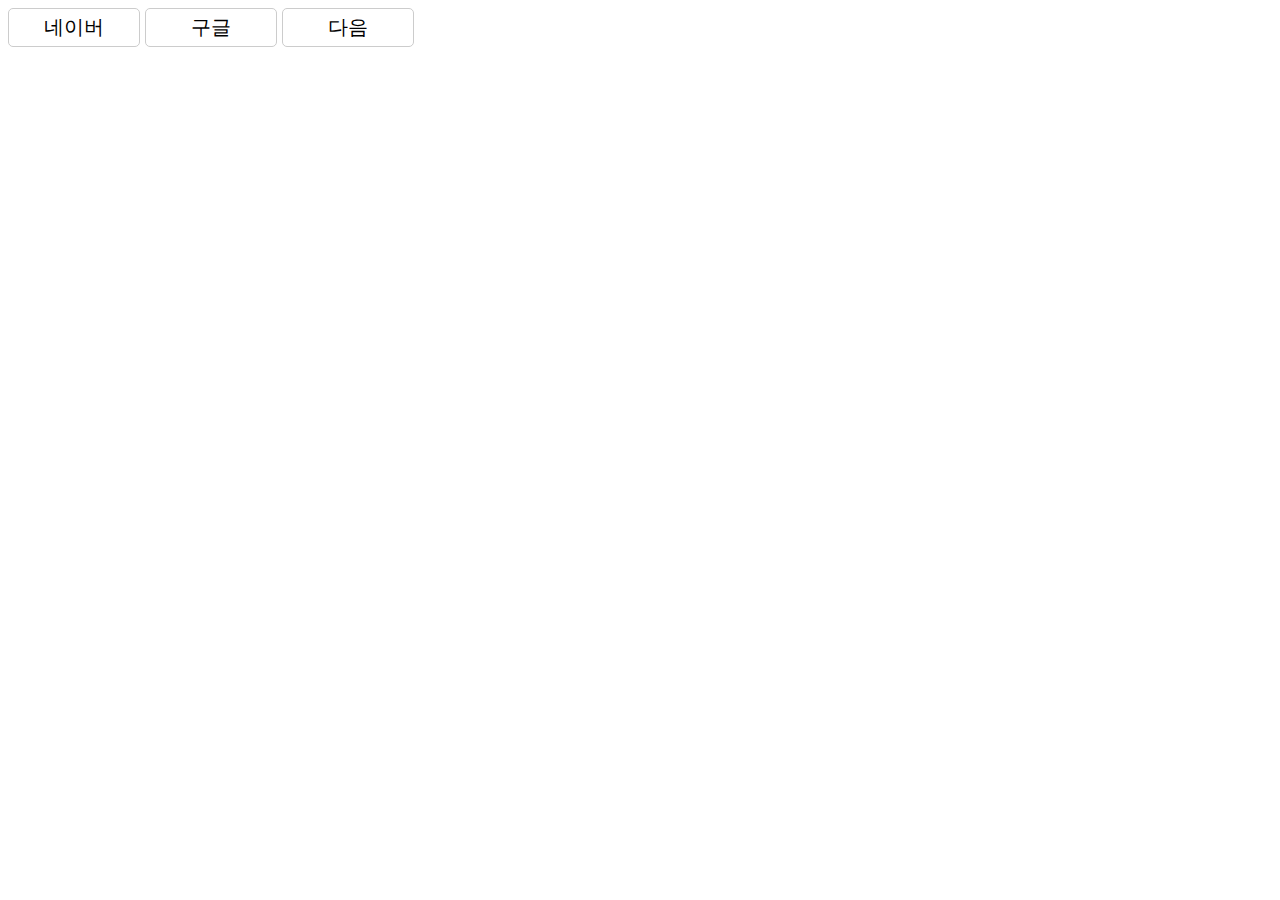
<file: coding_works/index.html>
<!DOCTYPE html>
<html lang="ko">

<head>
	<meta charset="UTF-8">
	<title>퍼블리싱의 모든 것!</title>
	<link rel="stylesheet" href="style.css">
</head>

<body>
<a href="http://www.naver.com">네이버</a>
<a href="http://www.google.com">구글</a>
<a href="http://www.daum.net">다음</a>

</body>

</html>
</file>
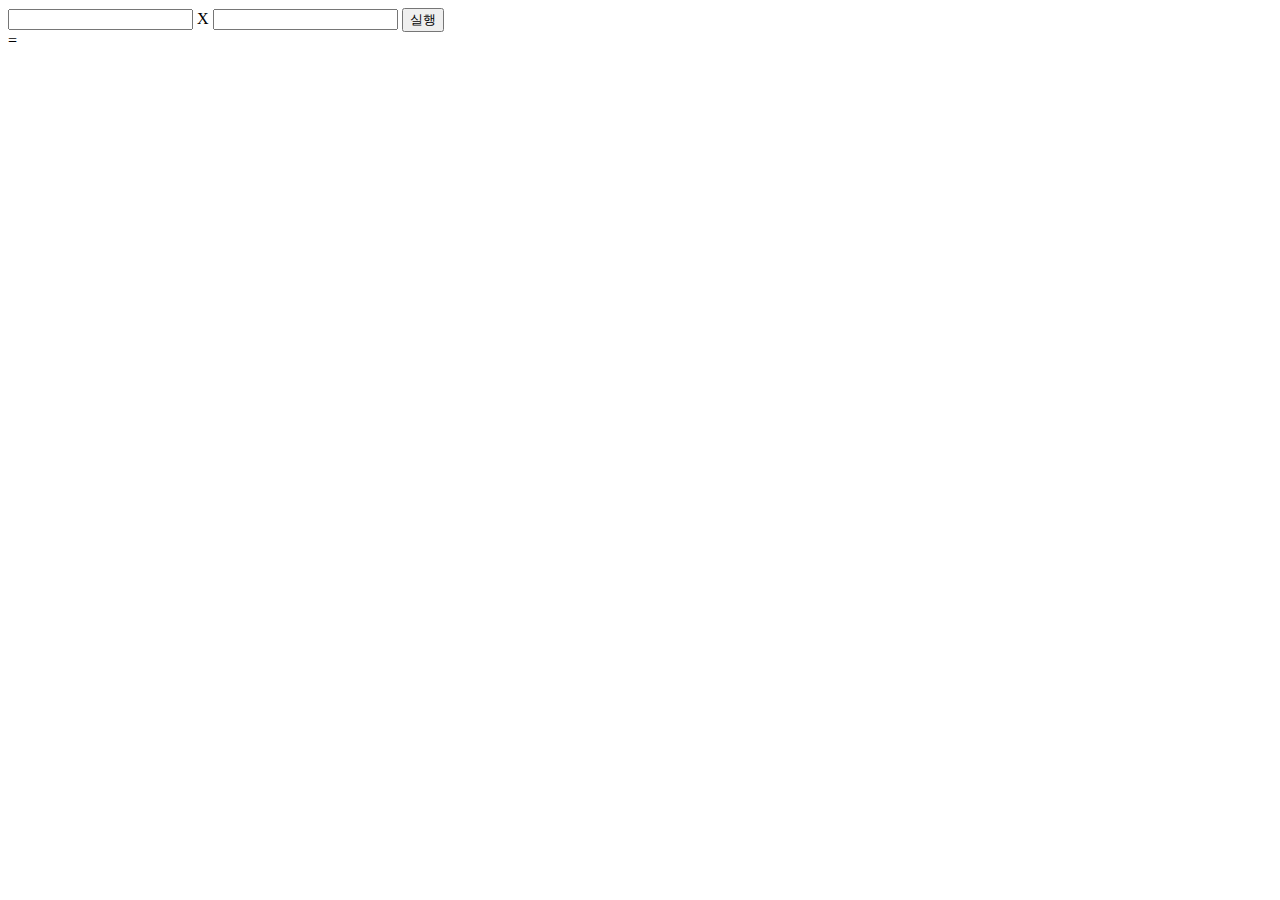
<file: gugudan/index.html>
<html>
    <head>

    </head>
    <body>
        <div>
        <input id ="first" type="number" />
        <span>X</span>
        <input id = "second" type="number "/>
        <button id="click">실행</button>
        </div>
        <div>
            <span>=</span>
            <span id="result"></span>
        </div>
        <script src="./index.js"></script>
    </body>
</html>
</file>
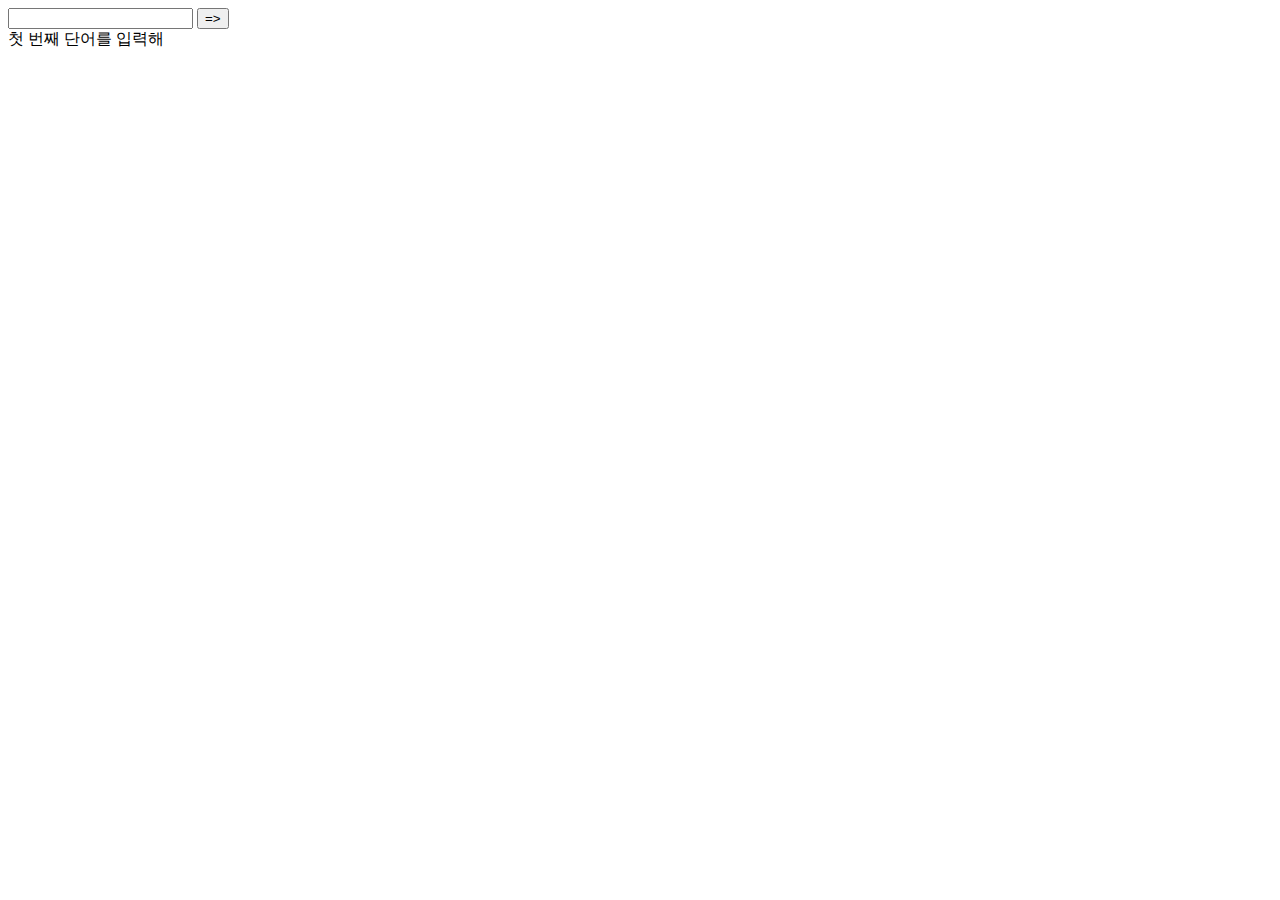
<file: myitkki/index.html>
<html>
    <head>

    </head>
    <body>
        <div>
        <input id = 'first' type="word" />
        <button id = "click"> => </button>
        </div>
        <div>
            <span id = 'result'></span>
        </div>
        <script src = "./index.js"></script>
    </body>
</html>
</file>
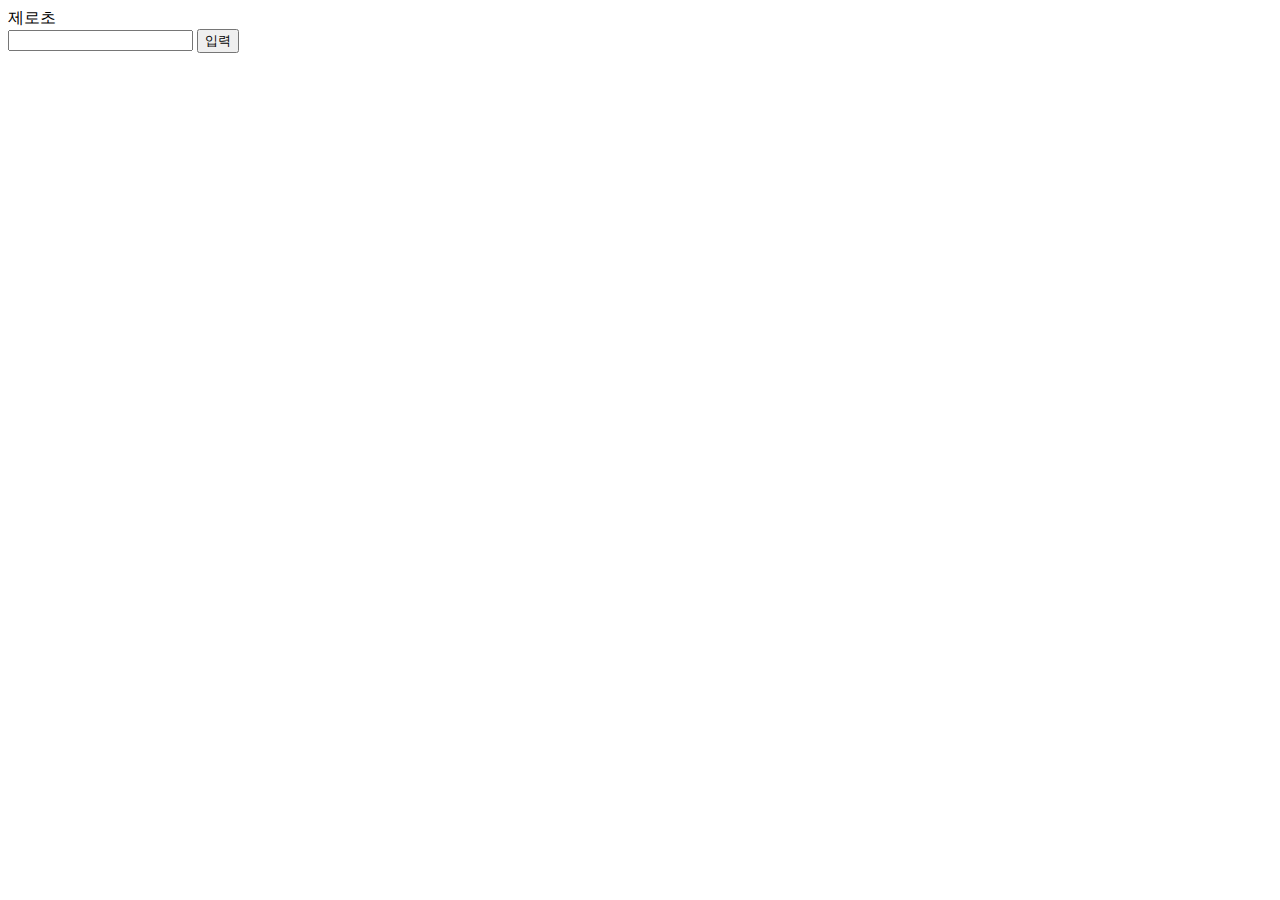
<file: zero cho/wordrelay/index.html>
<html>
    <head>
        
    </head>
    <body>
        <div id ="word">제로초</div>
        <div>
            <input id="input" type="text" />
            <button id="button">입력</button>
        </div>
        <div id="error"></div>
        <script src="./index.js"></script>
    </body>
</html>
</file>
<file: coding_works/style.css>
body {
  font-size: 20px;
  
}

a {
  color: #000;
  text-decoration: none;
  border: 1px solid #ccc;
  width: 120px;
  display: inline-block;
  text-align: center;
  padding : 5px;
  border-radius: 5px;
  transition: 0.5s;
}
a:hover {
  background-color: #000;
  color: #fff;
}
</file>
